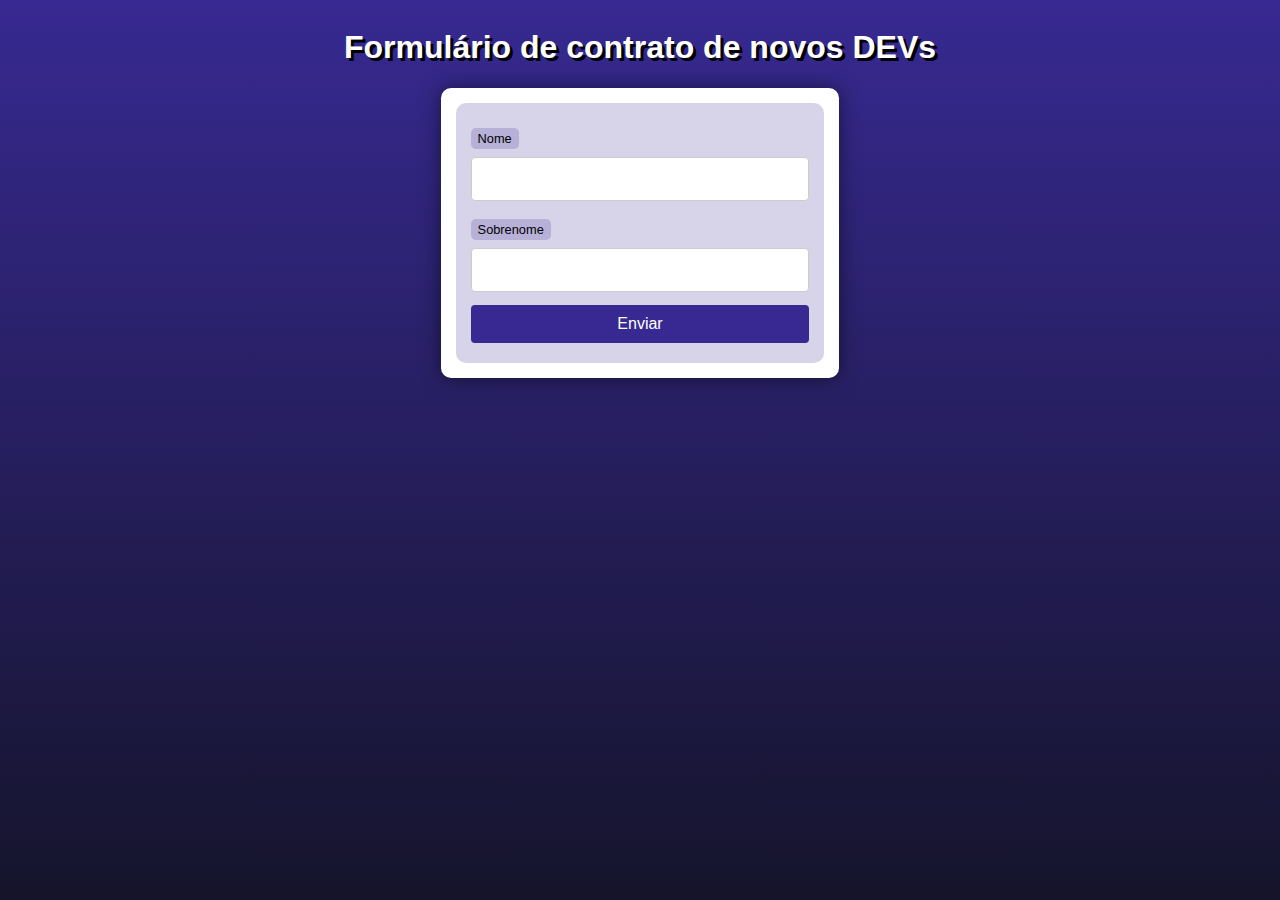
<file: ex008/index.html>
<!DOCTYPE HTML>
<html lang="pt-br">
<head>
    <meta charset="UTF-8">
    <meta name="viewport" content="device=device-width, initial-scale=1.0">
    <title>Formulários em PHP</title>
    <!-- Conexão com o CSS -->
    <link rel="stylesheet" href="style.css">
</head>
    <header>
        <h1>Formulário de contrato de novos DEVs</h1>
    </header>
    <section>
        <form action="cad.php" method="get"> 
            <!-- Método get = informações passadas na URL -->
            <!-- Campo de nome -->
            <label for="nome">Nome</label>
            <input type="text" name="nome" id="id-nome">

            <!-- Campo de sobronome -->
            <label for="s-nome">Sobrenome</label>
            <input type="text" name="s-nome" id="id-s-nome">
            
            <!-- Botão de enviar -->
            <button type="submit" value="enviar">Enviar</button>
        </form>
    </section>

</html>
</file>
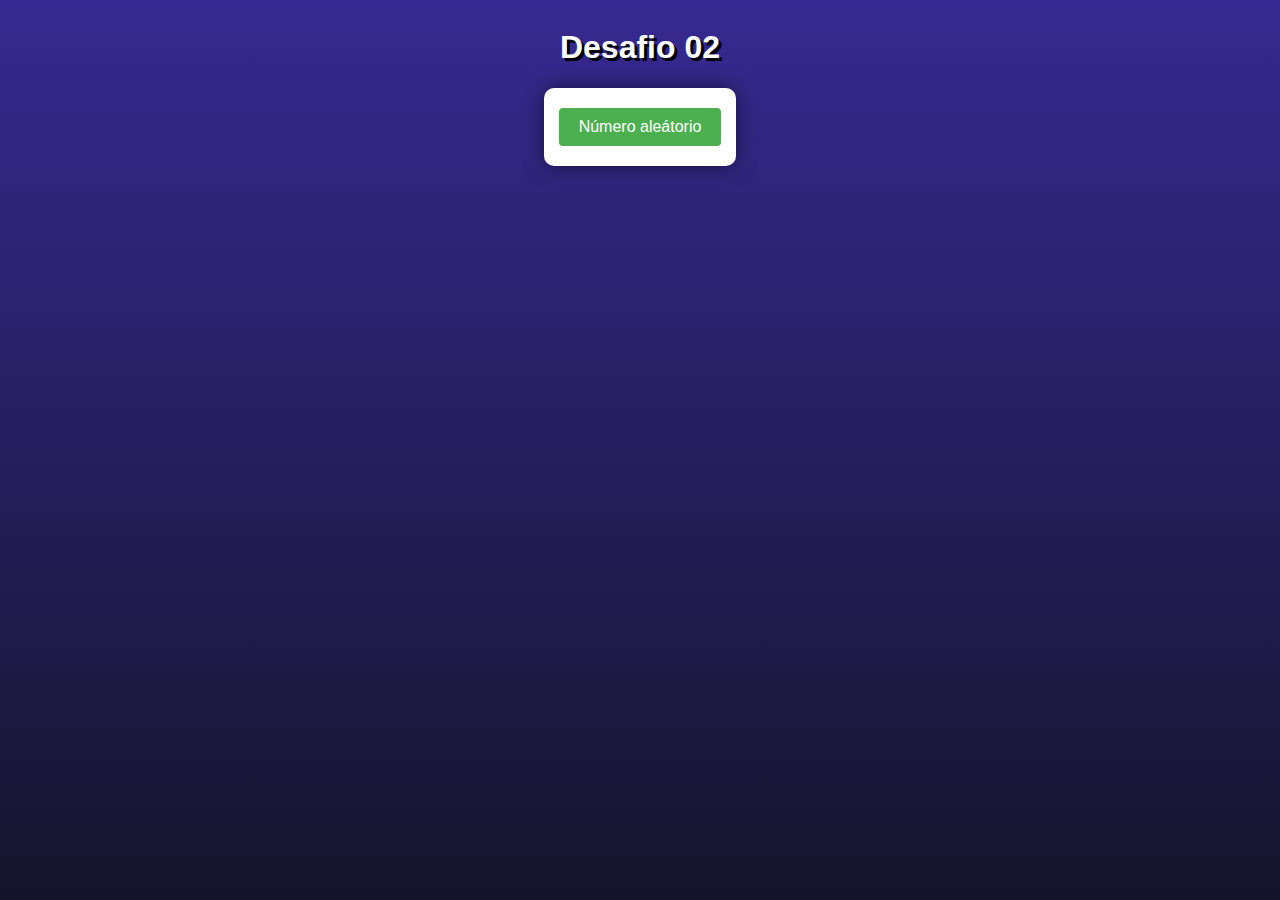
<file: desafios/d002/index.html>
<!DOCTYPE html>
<html lang="pt-br">
<head>
    <meta charset="UTF-8">
    <meta name="viewport" content="width=device-width, initial-scale=1.0">
    <title>Document</title>
    <link rel="stylesheet" href="style.css">
</head>
<body>
    <header>
        <h1>Desafio 02</h1>
    </header>
    <main>
            <input type="submit" value="Número aleátorio" name="numero-aleatorio"></input>


    </main>
</body>
</html>
</file>
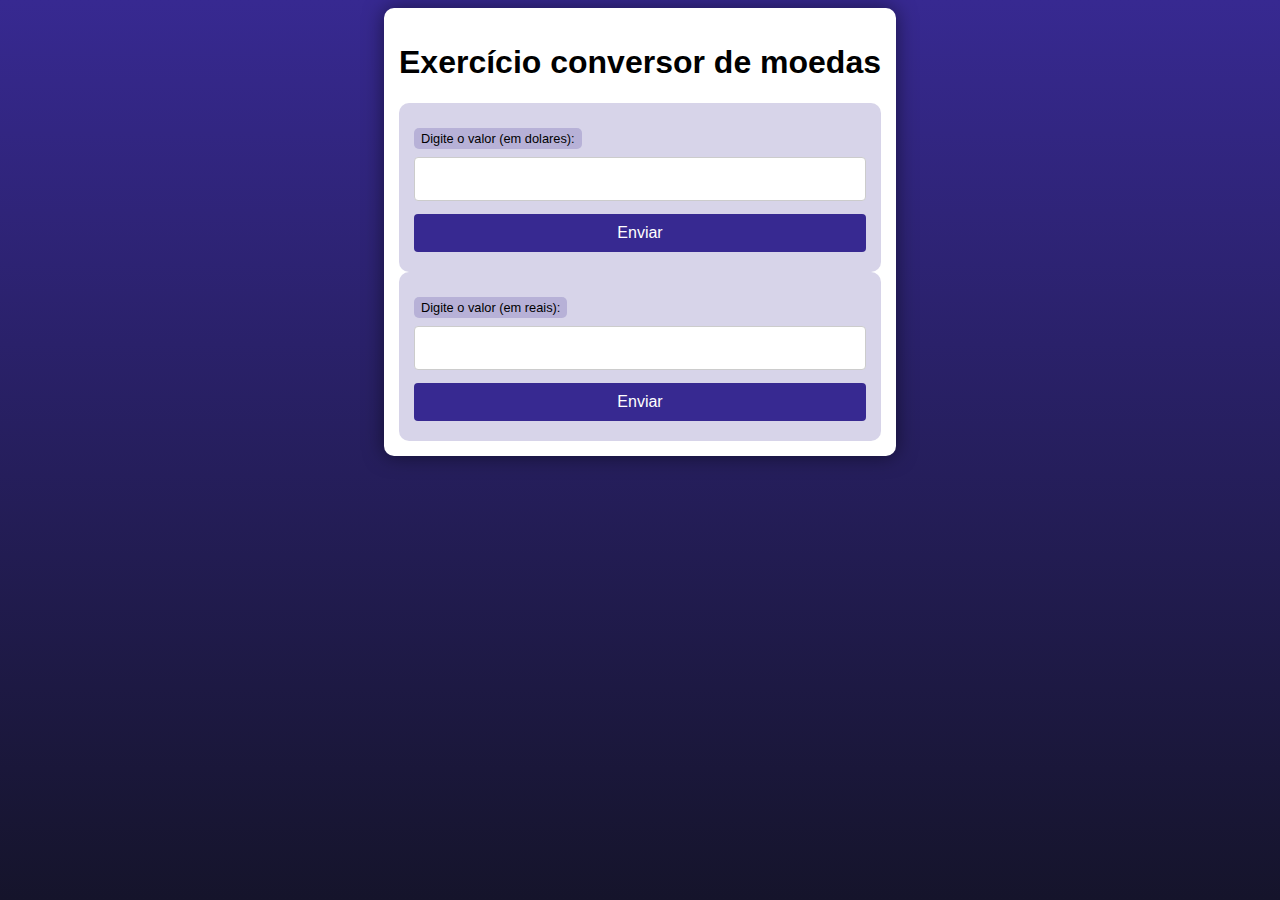
<file: desafios/d003/index.html>
<!DOCTYPE html>
<html lang="pt-br">
<head>
    <meta charset="UTF-8">
    <meta name="viewport" content="width=device-width, initial-scale=1.0">
    <title>Exercício conversor de moedas</title>
    <link rel="stylesheet" href="style.css">
</head>
<body>
    <main>
        <h1>Exercício conversor de moedas</h1>

        <form action="para_real.php" method="get">
            <label for="conversor">Digite o valor (em dolares):</label>
            <input type="number" name="conversor_para_reais" id="id-real">
            <button type="submit">Enviar</button>
        </form>

        <form action="para_dolares.php" method="get">
            <label for="conversor_dolares">Digite o valor (em reais):</label>
            <input type="number" name="conversor_para_dolares" id="id-dolares">
            <button type="submit" name="number_para_dolares">Enviar</button>
        </form>
        
    </main>
</body>
</html>
</file>
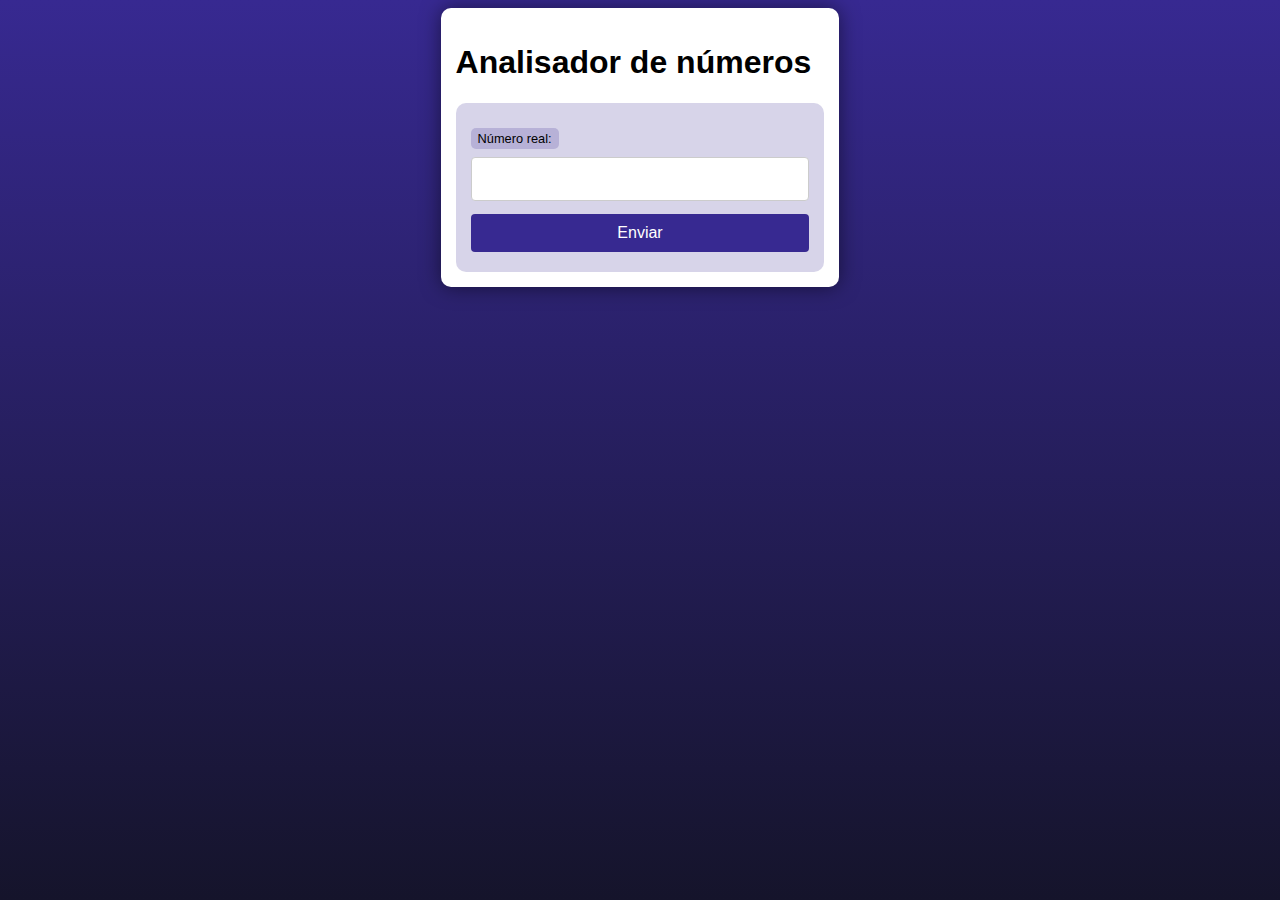
<file: desafios/d005/index.html>
<!DOCTYPE html>
<html lang="pt-br">
<head>
    <meta charset="UTF-8">
    <meta name="viewport" content="width=device-width, initial-scale=1.0">
    <title>Exercício de números fracionários</title>
    <link rel="stylesheet" href="style.css">
</head>
<body>
    <main>
        <h1>Analisador de números</h1>
        <form action="numero.php" method="post">
            <label for="numero">Número real:</label>
            <input type="number" name="n" id="id-n" step="0.001">
            <button type="submit">Enviar</button>
        </form>
    </main>
</body>
</html>
</file>
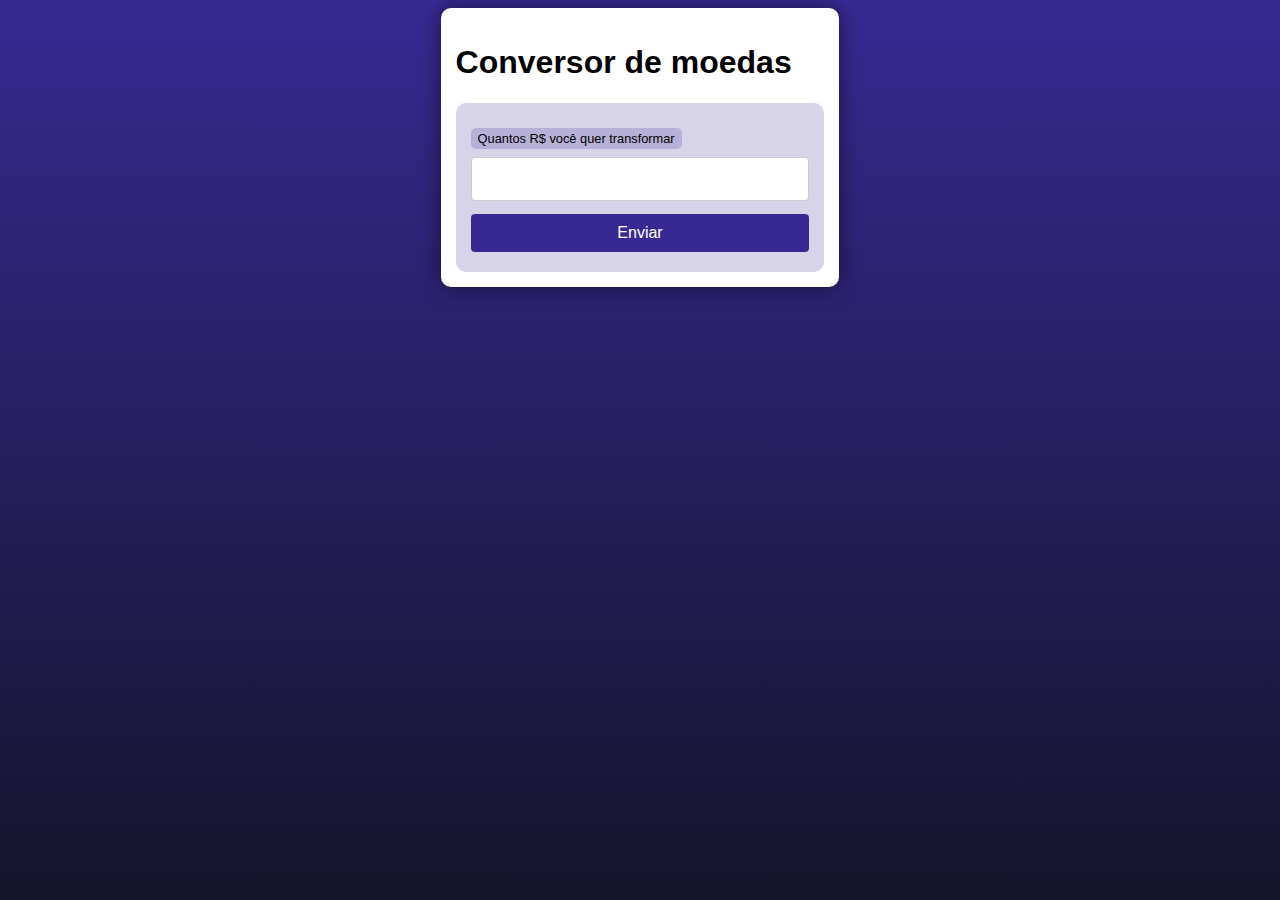
<file: desafios/d003/melhorado/index.html>
<!DOCTYPE html>
<html lang="pt-br">
<head>
    <meta charset="UTF-8">
    <meta name="viewport" content="width=[device-width], initial-scale=1.0">
    <title>Desafio PHP</title>
    <link rel="stylesheet" href="../style.css">
</head>
<body>
    <main>
        <h1>Conversor de moedas</h1>
        <form action="conversao.php" method="get">
            <label for="dinheiro">Quantos R$ você quer transformar</label>
            <input type="number" name="din-real" id="din" step="0.01">
            <button type="submit">Enviar</button>
        </form>
    </main>
</body>
</html>
</file>
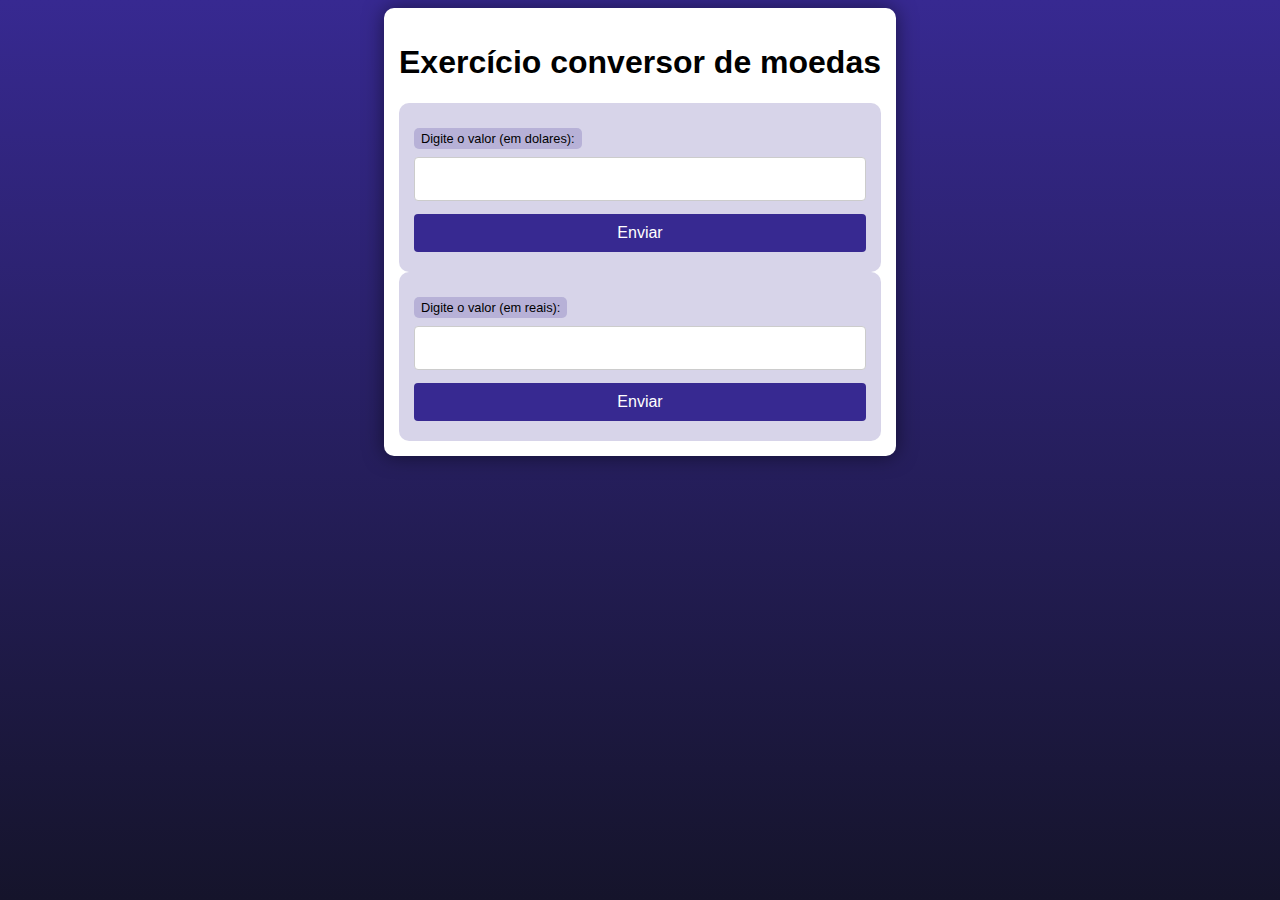
<file: desafios/d003/minha-resolucao/index.html>
<!DOCTYPE html>
<html lang="pt-br">
<head>
    <meta charset="UTF-8">
    <meta name="viewport" content="width=device-width, initial-scale=1.0">
    <title>Exercício conversor de moedas</title>
    <link rel="stylesheet" href="../style.css">
</head>
<body>
    <main>
        <h1>Exercício conversor de moedas</h1>

        <form action="para_real.php" method="get">
            <label for="conversor">Digite o valor (em dolares):</label>
            <input type="number" name="conversor_para_reais" id="id-real">
            <button type="submit">Enviar</button>
        </form>

        <form action="para_dolares.php" method="get">
            <label for="conversor_dolares">Digite o valor (em reais):</label>
            <input type="number" name="conversor_para_dolares" id="id-dolares">
            <button type="submit" name="number_para_dolares">Enviar</button>
        </form>
        
    </main>
</body>
</html>
</file>
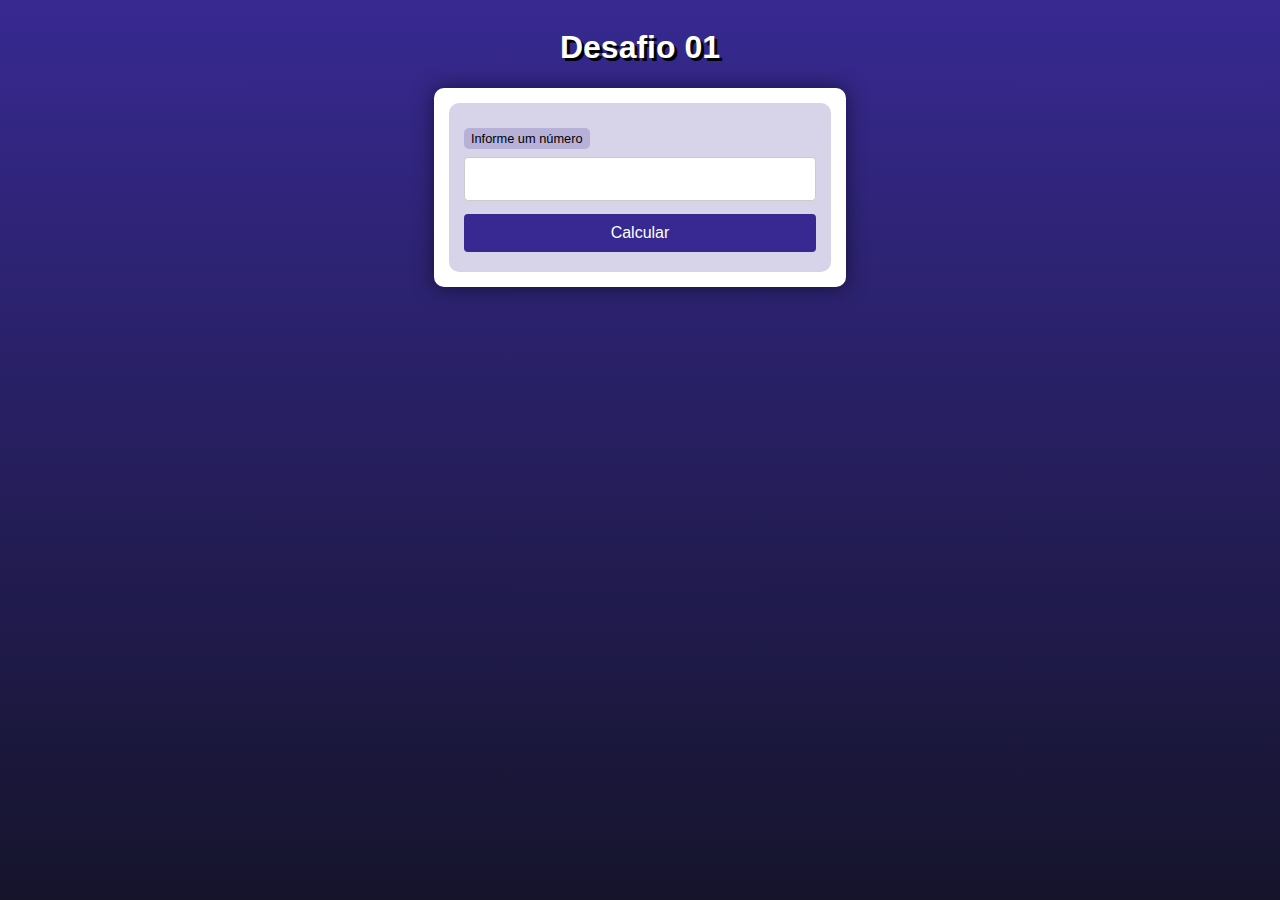
<file: desafios/d001/desafio01.html>
<!DOCTYPE html>
<html lang="pt-br">
<head>
    <meta charset="UTF-8">
    <meta name="viewport" content="width=device-width, initial-scale=1.0">
    <title>Document</title>
    <link rel="stylesheet" href="style.css"
</head>
<body>

    <header>
        <h1>Desafio 01</h1>
    </header>
    
    <main>
        <form action="cad.php" method="get">

        <label for="nome">Informe um número</label>
        <input type="number" name="numero" id="id-numero">

        <button type="submit" value="Calcular">Calcular</button>
        </form>
    </main>
</body>
</html>
</file>
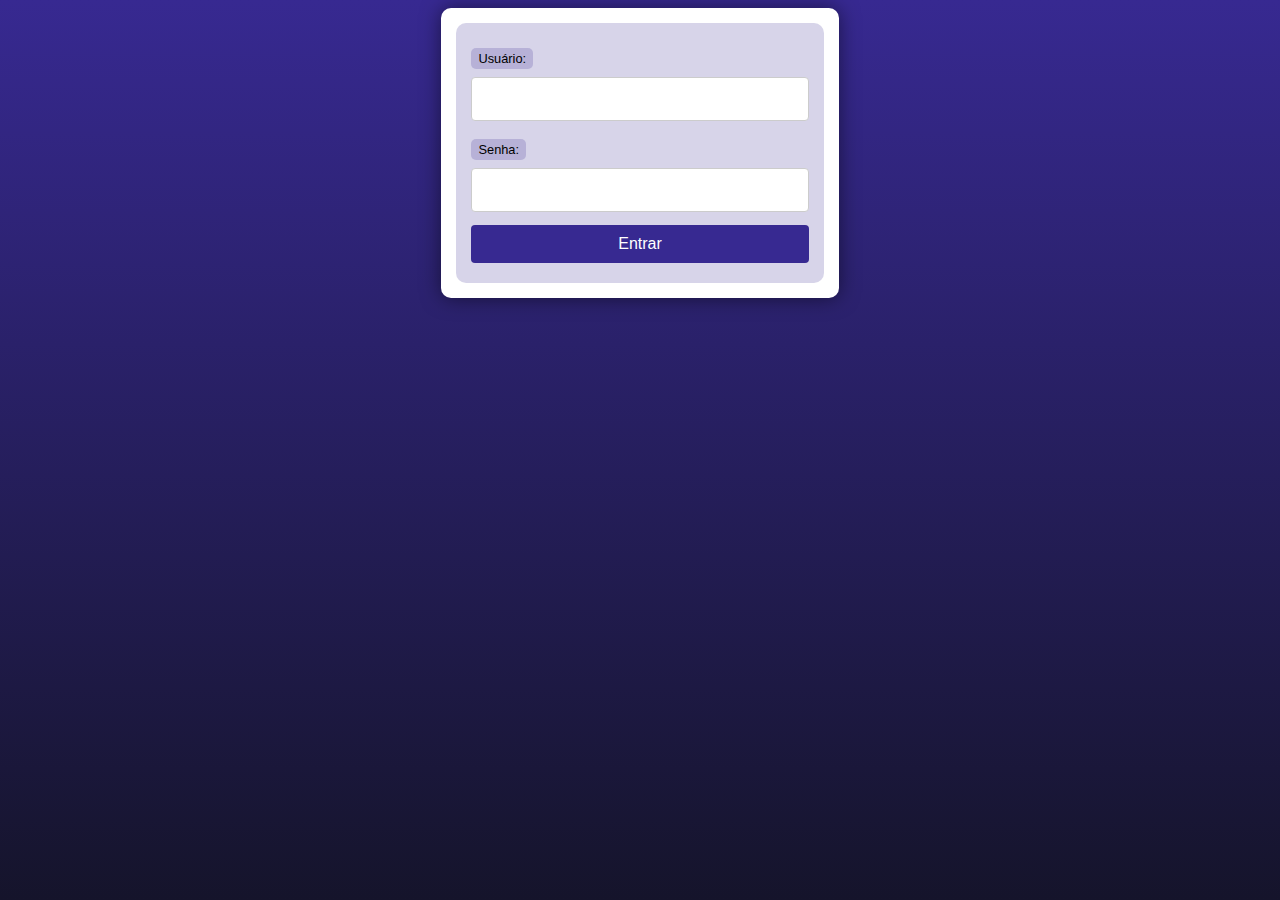
<file: exercicios/ex010/form.html>
<!DOCTYPE html>
<html lang="pt-br">
<head>
    <meta charset="UTF-8">
    <meta name="viewport" content="width=device-width, initial-scale=1.0">
    <title>Exercício PHP</title>
    <link rel="stylesheet" href="style.css">
</head>
<body>
    <main>
        <form action="superglobais.php?tipo=Aluno&turno=noite" method="post">
            <label for="usuario">Usuário:</label>
            <input type="text" name="nome-usuario" id="id-nome-usuario">

            <label for="senha">Senha:</label>
            <input type="password" name="senha-usuario" id="id-senha-usuario">

            <button type="submit">Entrar</button>
        </form>
    </main>    
</body>
</html>
</file>
<file: ex008/style.css>
/*Estilo criado por Gustavo Guanabara e distribuido no GitHub*/

@charset "UTF-8";

* {
    font-family: Verdana, Geneva, Tahoma, sans-serif;
    box-sizing: border-box;
}

/* ELEMENTOS DA INTERFACE */

body {
    background-color: #15142b;
    background-image: linear-gradient(180deg, #372991, #15142b);
    background-repeat: no-repeat;
    background-position: center center;
    background-size: cover;
    background-attachment: fixed;

    display: flex;
    flex-direction: column;
    flex-wrap: nowrap;
    justify-content: center;
    align-items: center;
}

header, main, section, article {
    max-width: 700px;
}

header > h1 {
    color: white;
    text-shadow: 3px 3px 0px black;
}

main, section, article {
    background-color: white;
    padding: 15px;
    margin-bottom: 20px;
    border-radius: 10px;
    box-shadow: 0px 0px 20px rgba(0, 0, 0, 0.502);
}

footer {
    display: block;
    width: 100vw;
    background-color: #291f6c;
    color: white;
    text-align: center;
    margin-top: auto;
    padding: 5px;
}

p {
    text-align: justify;
    line-height: 1.5em;
}

h2, h3, h4 {
    color: #372991;
    margin: 0 0 10px 0;
}

a {
    color: #15142b;
    background-color: rgba(55, 41, 145, 0.1);
    padding: 0 3px;
    font-weight: 600;
    text-decoration: none;
    border-bottom: .5px dotted #372991;
}

a:hover {
    color: #372991;
    border-bottom: 1px solid #372991;
}

/* TABELAS E LISTAS */

table {
    min-width: 400px;
    border-spacing: 0px;
    border: 0.5px solid #372991;
    margin: 10px auto;
}

table th {
    background-color: #372991;
    color: white;
    padding: 5px;
    text-align: left;
}

table td {
    padding: 5px;
}

table tr {
    background-color: rgba(55, 41, 145, 0.05);
}

table tr:nth-child(odd) {
    background-color: rgba(55, 41, 145, 0.3);
}

table.divisao {
    border: 1px solid white;
}

table.divisao td {
    background-color: white;
    padding: 20px;
    text-align: center;
    font-size: 2.5em;
}

table.divisao  tr:nth-child(1) td:nth-child(2) {
    border-bottom: 3px solid black;
    border-left: 3px solid black;
}

table.divisao tr:nth-child(2) td:nth-child(2) {
    border-left: 3px solid black;
}

table.divisao tr:nth-child(2) td:nth-child(1) {
    text-decoration: underline;
}

ul > li::marker {
    color: #372991;
}

/* ELEMENTOS DE FORMULÁRIO */

form {
    background-color: rgba(55, 41, 145, 0.2);
    padding: 15px;
    border-radius: 10px;
}

form label {
    display: block;
    width: fit-content;
    font-size: 0.8em;
    font-weight: 100;
    background-color: rgba(55, 41, 145, 0.2);
    padding: 3px 7px;
    margin-top: 10px;
    margin-bottom: 0px;
    border-radius: 5px;
}

input[type=text], [type=number], select, input[type=date], input[type=date], input[type=datetime], input[type=email], input[type=month], input[type=password], input[type=range], input[type=tel], input[type=time], input[type=week] {
    width: 100%;
    padding: 12px 20px;
    font-size: 1em;
    margin: 8px 0;
    display: inline-block;
    border: 1px solid #ccc;
    border-radius: 4px;
    box-sizing: border-box;
}
  
input[type=submit] {
    width: 100%;
    background-color: #4CAF50;
    font-size: 1em;
    color: white;
    padding: 10px 20px;
    margin: 5px 0;
    border: none;
    border-radius: 4px;
    cursor: pointer;
}
  
input[type=submit]:hover {
    background-color: #45a049;
}

input[type=reset] {
    width: 100%;
    background-color: #eb9903;
    font-size: 1em;
    color: white;
    padding: 10px 20px;
    margin: 5px 0;
    border: none;
    border-radius: 4px;
    cursor: pointer;
}

input[type=reset]:hover {
    background-color: #c27013;
}

input[type=button], button {
    width: 100%;
    background-color: #372991;
    font-size: 1em;
    color: white;
    padding: 10px 20px;
    margin: 5px 0;
    border: none;
    border-radius: 4px;
    cursor: pointer;
}

input[type=button]:hover, button:hover {
    background-color: #291f6c;
}

fieldset {
    border: 0.5px dotted #372991;
}

fieldset > legend {
    font-size: 0.8em;
    font-weight: 100;
    background-color: rgba(55, 41, 145, 0.2);
    padding: 3px 7px;
    border-radius: 5px;
}

input[type=radio] + label, input[type=checkbox] + label {
    display: inline-block;
    font-size: 1em;
    background-color: rgba(0, 0, 0, 0);
}
</file>
<file: desafios/d002/style.css>
/*Estilo criado por Gustavo Guanabara e distribuido no GitHub*/

@charset "UTF-8";

* {
    font-family: Verdana, Geneva, Tahoma, sans-serif;
    box-sizing: border-box;
}

/* ELEMENTOS DA INTERFACE */

body {
    background-color: #15142b;
    background-image: linear-gradient(180deg, #372991, #15142b);
    background-repeat: no-repeat;
    background-position: center center;
    background-size: cover;
    background-attachment: fixed;

    display: flex;
    flex-direction: column;
    flex-wrap: nowrap;
    justify-content: center;
    align-items: center;
}

header, main, section, article {
    max-width: 700px;
}

header > h1 {
    color: white;
    text-shadow: 3px 3px 0px black;
}

main, section, article {
    background-color: white;
    padding: 15px;
    margin-bottom: 20px;
    border-radius: 10px;
    box-shadow: 0px 0px 20px rgba(0, 0, 0, 0.502);
}

footer {
    display: block;
    width: 100vw;
    background-color: #291f6c;
    color: white;
    text-align: center;
    margin-top: auto;
    padding: 5px;
}

p {
    text-align: justify;
    line-height: 1.5em;
}

h2, h3, h4 {
    color: #372991;
    margin: 0 0 10px 0;
}

a {
    color: #15142b;
    background-color: rgba(55, 41, 145, 0.1);
    padding: 0 3px;
    font-weight: 600;
    text-decoration: none;
    border-bottom: .5px dotted #372991;
}

a:hover {
    color: #372991;
    border-bottom: 1px solid #372991;
}

/* TABELAS E LISTAS */

table {
    min-width: 400px;
    border-spacing: 0px;
    border: 0.5px solid #372991;
    margin: 10px auto;
}

table th {
    background-color: #372991;
    color: white;
    padding: 5px;
    text-align: left;
}

table td {
    padding: 5px;
}

table tr {
    background-color: rgba(55, 41, 145, 0.05);
}

table tr:nth-child(odd) {
    background-color: rgba(55, 41, 145, 0.3);
}

table.divisao {
    border: 1px solid white;
}

table.divisao td {
    background-color: white;
    padding: 20px;
    text-align: center;
    font-size: 2.5em;
}

table.divisao  tr:nth-child(1) td:nth-child(2) {
    border-bottom: 3px solid black;
    border-left: 3px solid black;
}

table.divisao tr:nth-child(2) td:nth-child(2) {
    border-left: 3px solid black;
}

table.divisao tr:nth-child(2) td:nth-child(1) {
    text-decoration: underline;
}

ul > li::marker {
    color: #372991;
}

/* ELEMENTOS DE FORMULÁRIO */

form {
    background-color: rgba(55, 41, 145, 0.2);
    padding: 15px;
    border-radius: 10px;
}

form label {
    display: block;
    width: fit-content;
    font-size: 0.8em;
    font-weight: 100;
    background-color: rgba(55, 41, 145, 0.2);
    padding: 3px 7px;
    margin-top: 10px;
    margin-bottom: 0px;
    border-radius: 5px;
}

input[type=text], [type=number], select, input[type=date], input[type=date], input[type=datetime], input[type=email], input[type=month], input[type=password], input[type=range], input[type=tel], input[type=time], input[type=week] {
    width: 100%;
    padding: 12px 20px;
    font-size: 1em;
    margin: 8px 0;
    display: inline-block;
    border: 1px solid #ccc;
    border-radius: 4px;
    box-sizing: border-box;
}
  
input[type=submit] {
    width: 100%;
    background-color: #4CAF50;
    font-size: 1em;
    color: white;
    padding: 10px 20px;
    margin: 5px 0;
    border: none;
    border-radius: 4px;
    cursor: pointer;
}
  
input[type=submit]:hover {
    background-color: #45a049;
}

input[type=reset] {
    width: 100%;
    background-color: #eb9903;
    font-size: 1em;
    color: white;
    padding: 10px 20px;
    margin: 5px 0;
    border: none;
    border-radius: 4px;
    cursor: pointer;
}

input[type=reset]:hover {
    background-color: #c27013;
}

input[type=button], button {
    width: 100%;
    background-color: #372991;
    font-size: 1em;
    color: white;
    padding: 10px 20px;
    margin: 5px 0;
    border: none;
    border-radius: 4px;
    cursor: pointer;
}

input[type=button]:hover, button:hover {
    background-color: #291f6c;
}

fieldset {
    border: 0.5px dotted #372991;
}

fieldset > legend {
    font-size: 0.8em;
    font-weight: 100;
    background-color: rgba(55, 41, 145, 0.2);
    padding: 3px 7px;
    border-radius: 5px;
}

input[type=radio] + label, input[type=checkbox] + label {
    display: inline-block;
    font-size: 1em;
    background-color: rgba(0, 0, 0, 0);
}
</file>
<file: desafios/d003/style.css>
/*Estilo criado por Gustavo Guanabara e distribuido no GitHub*/

@charset "UTF-8";

* {
    font-family: Verdana, Geneva, Tahoma, sans-serif;
    box-sizing: border-box;
}

/* ELEMENTOS DA INTERFACE */

body {
    background-color: #15142b;
    background-image: linear-gradient(180deg, #372991, #15142b);
    background-repeat: no-repeat;
    background-position: center center;
    background-size: cover;
    background-attachment: fixed;

    display: flex;
    flex-direction: column;
    flex-wrap: nowrap;
    justify-content: center;
    align-items: center;
}

header, main, section, article {
    max-width: 700px;
}

header > h1 {
    color: white;
    text-shadow: 3px 3px 0px black;
}

main, section, article {
    background-color: white;
    padding: 15px;
    margin-bottom: 20px;
    border-radius: 10px;
    box-shadow: 0px 0px 20px rgba(0, 0, 0, 0.502);
}

footer {
    display: block;
    width: 100vw;
    background-color: #291f6c;
    color: white;
    text-align: center;
    margin-top: auto;
    padding: 5px;
}

p {
    text-align: justify;
    line-height: 1.5em;
}

h2, h3, h4 {
    color: #372991;
    margin: 0 0 10px 0;
}

a {
    color: #15142b;
    background-color: rgba(55, 41, 145, 0.1);
    padding: 0 3px;
    font-weight: 600;
    text-decoration: none;
    border-bottom: .5px dotted #372991;
}

a:hover {
    color: #372991;
    border-bottom: 1px solid #372991;
}

/* TABELAS E LISTAS */

table {
    min-width: 400px;
    border-spacing: 0px;
    border: 0.5px solid #372991;
    margin: 10px auto;
}

table th {
    background-color: #372991;
    color: white;
    padding: 5px;
    text-align: left;
}

table td {
    padding: 5px;
}

table tr {
    background-color: rgba(55, 41, 145, 0.05);
}

table tr:nth-child(odd) {
    background-color: rgba(55, 41, 145, 0.3);
}

table.divisao {
    border: 1px solid white;
}

table.divisao td {
    background-color: white;
    padding: 20px;
    text-align: center;
    font-size: 2.5em;
}

table.divisao  tr:nth-child(1) td:nth-child(2) {
    border-bottom: 3px solid black;
    border-left: 3px solid black;
}

table.divisao tr:nth-child(2) td:nth-child(2) {
    border-left: 3px solid black;
}

table.divisao tr:nth-child(2) td:nth-child(1) {
    text-decoration: underline;
}

ul > li::marker {
    color: #372991;
}

/* ELEMENTOS DE FORMULÁRIO */

form {
    background-color: rgba(55, 41, 145, 0.2);
    padding: 15px;
    border-radius: 10px;
}

form label {
    display: block;
    width: fit-content;
    font-size: 0.8em;
    font-weight: 100;
    background-color: rgba(55, 41, 145, 0.2);
    padding: 3px 7px;
    margin-top: 10px;
    margin-bottom: 0px;
    border-radius: 5px;
}

input[type=text], [type=number], select, input[type=date], input[type=date], input[type=datetime], input[type=email], input[type=month], input[type=password], input[type=range], input[type=tel], input[type=time], input[type=week] {
    width: 100%;
    padding: 12px 20px;
    font-size: 1em;
    margin: 8px 0;
    display: inline-block;
    border: 1px solid #ccc;
    border-radius: 4px;
    box-sizing: border-box;
}
  
input[type=submit] {
    width: 100%;
    background-color: #4CAF50;
    font-size: 1em;
    color: white;
    padding: 10px 20px;
    margin: 5px 0;
    border: none;
    border-radius: 4px;
    cursor: pointer;
}
  
input[type=submit]:hover {
    background-color: #45a049;
}

input[type=reset] {
    width: 100%;
    background-color: #eb9903;
    font-size: 1em;
    color: white;
    padding: 10px 20px;
    margin: 5px 0;
    border: none;
    border-radius: 4px;
    cursor: pointer;
}

input[type=reset]:hover {
    background-color: #c27013;
}

input[type=button], button {
    width: 100%;
    background-color: #372991;
    font-size: 1em;
    color: white;
    padding: 10px 20px;
    margin: 5px 0;
    border: none;
    border-radius: 4px;
    cursor: pointer;
}

input[type=button]:hover, button:hover {
    background-color: #291f6c;
}

fieldset {
    border: 0.5px dotted #372991;
}

fieldset > legend {
    font-size: 0.8em;
    font-weight: 100;
    background-color: rgba(55, 41, 145, 0.2);
    padding: 3px 7px;
    border-radius: 5px;
}

input[type=radio] + label, input[type=checkbox] + label {
    display: inline-block;
    font-size: 1em;
    background-color: rgba(0, 0, 0, 0);
}
</file>
<file: desafios/d005/style.css>
/*Estilo criado por Gustavo Guanabara e distribuido no GitHub*/

@charset "UTF-8";

* {
    font-family: Verdana, Geneva, Tahoma, sans-serif;
    box-sizing: border-box;
}

/* ELEMENTOS DA INTERFACE */

body {
    background-color: #15142b;
    background-image: linear-gradient(180deg, #372991, #15142b);
    background-repeat: no-repeat;
    background-position: center center;
    background-size: cover;
    background-attachment: fixed;

    display: flex;
    flex-direction: column;
    flex-wrap: nowrap;
    justify-content: center;
    align-items: center;
}

header, main, section, article {
    max-width: 700px;
}

header > h1 {
    color: white;
    text-shadow: 3px 3px 0px black;
}

main, section, article {
    background-color: white;
    padding: 15px;
    margin-bottom: 20px;
    border-radius: 10px;
    box-shadow: 0px 0px 20px rgba(0, 0, 0, 0.502);
}

footer {
    display: block;
    width: 100vw;
    background-color: #291f6c;
    color: white;
    text-align: center;
    margin-top: auto;
    padding: 5px;
}

p {
    text-align: justify;
    line-height: 1.5em;
}

h2, h3, h4 {
    color: #372991;
    margin: 0 0 10px 0;
}

a {
    color: #15142b;
    background-color: rgba(55, 41, 145, 0.1);
    padding: 0 3px;
    font-weight: 600;
    text-decoration: none;
    border-bottom: .5px dotted #372991;
}

a:hover {
    color: #372991;
    border-bottom: 1px solid #372991;
}

/* TABELAS E LISTAS */

table {
    min-width: 400px;
    border-spacing: 0px;
    border: 0.5px solid #372991;
    margin: 10px auto;
}

table th {
    background-color: #372991;
    color: white;
    padding: 5px;
    text-align: left;
}

table td {
    padding: 5px;
}

table tr {
    background-color: rgba(55, 41, 145, 0.05);
}

table tr:nth-child(odd) {
    background-color: rgba(55, 41, 145, 0.3);
}

table.divisao {
    border: 1px solid white;
}

table.divisao td {
    background-color: white;
    padding: 20px;
    text-align: center;
    font-size: 2.5em;
}

table.divisao  tr:nth-child(1) td:nth-child(2) {
    border-bottom: 3px solid black;
    border-left: 3px solid black;
}

table.divisao tr:nth-child(2) td:nth-child(2) {
    border-left: 3px solid black;
}

table.divisao tr:nth-child(2) td:nth-child(1) {
    text-decoration: underline;
}

ul > li::marker {
    color: #372991;
}

/* ELEMENTOS DE FORMULÁRIO */

form {
    background-color: rgba(55, 41, 145, 0.2);
    padding: 15px;
    border-radius: 10px;
}

form label {
    display: block;
    width: fit-content;
    font-size: 0.8em;
    font-weight: 100;
    background-color: rgba(55, 41, 145, 0.2);
    padding: 3px 7px;
    margin-top: 10px;
    margin-bottom: 0px;
    border-radius: 5px;
}

input[type=text], [type=number], select, input[type=date], input[type=date], input[type=datetime], input[type=email], input[type=month], input[type=password], input[type=range], input[type=tel], input[type=time], input[type=week] {
    width: 100%;
    padding: 12px 20px;
    font-size: 1em;
    margin: 8px 0;
    display: inline-block;
    border: 1px solid #ccc;
    border-radius: 4px;
    box-sizing: border-box;
}
  
input[type=submit] {
    width: 100%;
    background-color: #4CAF50;
    font-size: 1em;
    color: white;
    padding: 10px 20px;
    margin: 5px 0;
    border: none;
    border-radius: 4px;
    cursor: pointer;
}
  
input[type=submit]:hover {
    background-color: #45a049;
}

input[type=reset] {
    width: 100%;
    background-color: #eb9903;
    font-size: 1em;
    color: white;
    padding: 10px 20px;
    margin: 5px 0;
    border: none;
    border-radius: 4px;
    cursor: pointer;
}

input[type=reset]:hover {
    background-color: #c27013;
}

input[type=button], button {
    width: 100%;
    background-color: #372991;
    font-size: 1em;
    color: white;
    padding: 10px 20px;
    margin: 5px 0;
    border: none;
    border-radius: 4px;
    cursor: pointer;
}

input[type=button]:hover, button:hover {
    background-color: #291f6c;
}

fieldset {
    border: 0.5px dotted #372991;
}

fieldset > legend {
    font-size: 0.8em;
    font-weight: 100;
    background-color: rgba(55, 41, 145, 0.2);
    padding: 3px 7px;
    border-radius: 5px;
}

input[type=radio] + label, input[type=checkbox] + label {
    display: inline-block;
    font-size: 1em;
    background-color: rgba(0, 0, 0, 0);
}
</file>
<file: desafios/d001/style.css>
/*Estilo criado por Gustavo Guanabara e distribuido no GitHub*/

@charset "UTF-8";

* {
    font-family: Verdana, Geneva, Tahoma, sans-serif;
    box-sizing: border-box;
}

/* ELEMENTOS DA INTERFACE */

body {
    background-color: #15142b;
    background-image: linear-gradient(180deg, #372991, #15142b);
    background-repeat: no-repeat;
    background-position: center center;
    background-size: cover;
    background-attachment: fixed;

    display: flex;
    flex-direction: column;
    flex-wrap: nowrap;
    justify-content: center;
    align-items: center;
}

header, main, section, article {
    max-width: 700px;
}

header > h1 {
    color: white;
    text-shadow: 3px 3px 0px black;
}

main, section, article {
    background-color: white;
    padding: 15px;
    margin-bottom: 20px;
    border-radius: 10px;
    box-shadow: 0px 0px 20px rgba(0, 0, 0, 0.502);
}

footer {
    display: block;
    width: 100vw;
    background-color: #291f6c;
    color: white;
    text-align: center;
    margin-top: auto;
    padding: 5px;
}

p {
    text-align: justify;
    line-height: 1.5em;
}

h2, h3, h4 {
    color: #372991;
    margin: 0 0 10px 0;
}

a {
    color: #15142b;
    background-color: rgba(55, 41, 145, 0.1);
    padding: 0 3px;
    font-weight: 600;
    text-decoration: none;
    border-bottom: .5px dotted #372991;
}

a:hover {
    color: #372991;
    border-bottom: 1px solid #372991;
}

/* TABELAS E LISTAS */

table {
    min-width: 400px;
    border-spacing: 0px;
    border: 0.5px solid #372991;
    margin: 10px auto;
}

table th {
    background-color: #372991;
    color: white;
    padding: 5px;
    text-align: left;
}

table td {
    padding: 5px;
}

table tr {
    background-color: rgba(55, 41, 145, 0.05);
}

table tr:nth-child(odd) {
    background-color: rgba(55, 41, 145, 0.3);
}

table.divisao {
    border: 1px solid white;
}

table.divisao td {
    background-color: white;
    padding: 20px;
    text-align: center;
    font-size: 2.5em;
}

table.divisao  tr:nth-child(1) td:nth-child(2) {
    border-bottom: 3px solid black;
    border-left: 3px solid black;
}

table.divisao tr:nth-child(2) td:nth-child(2) {
    border-left: 3px solid black;
}

table.divisao tr:nth-child(2) td:nth-child(1) {
    text-decoration: underline;
}

ul > li::marker {
    color: #372991;
}

/* ELEMENTOS DE FORMULÁRIO */

form {
    background-color: rgba(55, 41, 145, 0.2);
    padding: 15px;
    border-radius: 10px;
}

form label {
    display: block;
    width: fit-content;
    font-size: 0.8em;
    font-weight: 100;
    background-color: rgba(55, 41, 145, 0.2);
    padding: 3px 7px;
    margin-top: 10px;
    margin-bottom: 0px;
    border-radius: 5px;
}

input[type=text], [type=number], select, input[type=date], input[type=date], input[type=datetime], input[type=email], input[type=month], input[type=password], input[type=range], input[type=tel], input[type=time], input[type=week] {
    width: 100%;
    padding: 12px 20px;
    font-size: 1em;
    margin: 8px 0;
    display: inline-block;
    border: 1px solid #ccc;
    border-radius: 4px;
    box-sizing: border-box;
}
  
input[type=submit] {
    width: 100%;
    background-color: #4CAF50;
    font-size: 1em;
    color: white;
    padding: 10px 20px;
    margin: 5px 0;
    border: none;
    border-radius: 4px;
    cursor: pointer;
}
  
input[type=submit]:hover {
    background-color: #45a049;
}

input[type=reset] {
    width: 100%;
    background-color: #eb9903;
    font-size: 1em;
    color: white;
    padding: 10px 20px;
    margin: 5px 0;
    border: none;
    border-radius: 4px;
    cursor: pointer;
}

input[type=reset]:hover {
    background-color: #c27013;
}

input[type=button], button {
    width: 100%;
    background-color: #372991;
    font-size: 1em;
    color: white;
    padding: 10px 20px;
    margin: 5px 0;
    border: none;
    border-radius: 4px;
    cursor: pointer;
}

input[type=button]:hover, button:hover {
    background-color: #291f6c;
}

fieldset {
    border: 0.5px dotted #372991;
}

fieldset > legend {
    font-size: 0.8em;
    font-weight: 100;
    background-color: rgba(55, 41, 145, 0.2);
    padding: 3px 7px;
    border-radius: 5px;
}

input[type=radio] + label, input[type=checkbox] + label {
    display: inline-block;
    font-size: 1em;
    background-color: rgba(0, 0, 0, 0);
}
</file>
<file: exercicios/ex010/style.css>
/*Estilo criado por Gustavo Guanabara e distribuido no GitHub*/

@charset "UTF-8";

* {
    font-family: Verdana, Geneva, Tahoma, sans-serif;
    box-sizing: border-box;
}

/* ELEMENTOS DA INTERFACE */

body {
    background-color: #15142b;
    background-image: linear-gradient(180deg, #372991, #15142b);
    background-repeat: no-repeat;
    background-position: center center;
    background-size: cover;
    background-attachment: fixed;

    display: flex;
    flex-direction: column;
    flex-wrap: nowrap;
    justify-content: center;
    align-items: center;
}

header, main, section, article {
    max-width: 700px;
}

header > h1 {
    color: white;
    text-shadow: 3px 3px 0px black;
}

main, section, article {
    background-color: white;
    padding: 15px;
    margin-bottom: 20px;
    border-radius: 10px;
    box-shadow: 0px 0px 20px rgba(0, 0, 0, 0.502);
}

footer {
    display: block;
    width: 100vw;
    background-color: #291f6c;
    color: white;
    text-align: center;
    margin-top: auto;
    padding: 5px;
}

p {
    text-align: justify;
    line-height: 1.5em;
}

h2, h3, h4 {
    color: #372991;
    margin: 0 0 10px 0;
}

a {
    color: #15142b;
    background-color: rgba(55, 41, 145, 0.1);
    padding: 0 3px;
    font-weight: 600;
    text-decoration: none;
    border-bottom: .5px dotted #372991;
}

a:hover {
    color: #372991;
    border-bottom: 1px solid #372991;
}

/* TABELAS E LISTAS */

table {
    min-width: 400px;
    border-spacing: 0px;
    border: 0.5px solid #372991;
    margin: 10px auto;
}

table th {
    background-color: #372991;
    color: white;
    padding: 5px;
    text-align: left;
}

table td {
    padding: 5px;
}

table tr {
    background-color: rgba(55, 41, 145, 0.05);
}

table tr:nth-child(odd) {
    background-color: rgba(55, 41, 145, 0.3);
}

table.divisao {
    border: 1px solid white;
}

table.divisao td {
    background-color: white;
    padding: 20px;
    text-align: center;
    font-size: 2.5em;
}

table.divisao  tr:nth-child(1) td:nth-child(2) {
    border-bottom: 3px solid black;
    border-left: 3px solid black;
}

table.divisao tr:nth-child(2) td:nth-child(2) {
    border-left: 3px solid black;
}

table.divisao tr:nth-child(2) td:nth-child(1) {
    text-decoration: underline;
}

ul > li::marker {
    color: #372991;
}

/* ELEMENTOS DE FORMULÁRIO */

form {
    background-color: rgba(55, 41, 145, 0.2);
    padding: 15px;
    border-radius: 10px;
}

form label {
    display: block;
    width: fit-content;
    font-size: 0.8em;
    font-weight: 100;
    background-color: rgba(55, 41, 145, 0.2);
    padding: 3px 7px;
    margin-top: 10px;
    margin-bottom: 0px;
    border-radius: 5px;
}

input[type=text], [type=number], select, input[type=date], input[type=date], input[type=datetime], input[type=email], input[type=month], input[type=password], input[type=range], input[type=tel], input[type=time], input[type=week] {
    width: 100%;
    padding: 12px 20px;
    font-size: 1em;
    margin: 8px 0;
    display: inline-block;
    border: 1px solid #ccc;
    border-radius: 4px;
    box-sizing: border-box;
}
  
input[type=submit] {
    width: 100%;
    background-color: #4CAF50;
    font-size: 1em;
    color: white;
    padding: 10px 20px;
    margin: 5px 0;
    border: none;
    border-radius: 4px;
    cursor: pointer;
}
  
input[type=submit]:hover {
    background-color: #45a049;
}

input[type=reset] {
    width: 100%;
    background-color: #eb9903;
    font-size: 1em;
    color: white;
    padding: 10px 20px;
    margin: 5px 0;
    border: none;
    border-radius: 4px;
    cursor: pointer;
}

input[type=reset]:hover {
    background-color: #c27013;
}

input[type=button], button {
    width: 100%;
    background-color: #372991;
    font-size: 1em;
    color: white;
    padding: 10px 20px;
    margin: 5px 0;
    border: none;
    border-radius: 4px;
    cursor: pointer;
}

input[type=button]:hover, button:hover {
    background-color: #291f6c;
}

fieldset {
    border: 0.5px dotted #372991;
}

fieldset > legend {
    font-size: 0.8em;
    font-weight: 100;
    background-color: rgba(55, 41, 145, 0.2);
    padding: 3px 7px;
    border-radius: 5px;
}

input[type=radio] + label, input[type=checkbox] + label {
    display: inline-block;
    font-size: 1em;
    background-color: rgba(0, 0, 0, 0);
}
</file>
